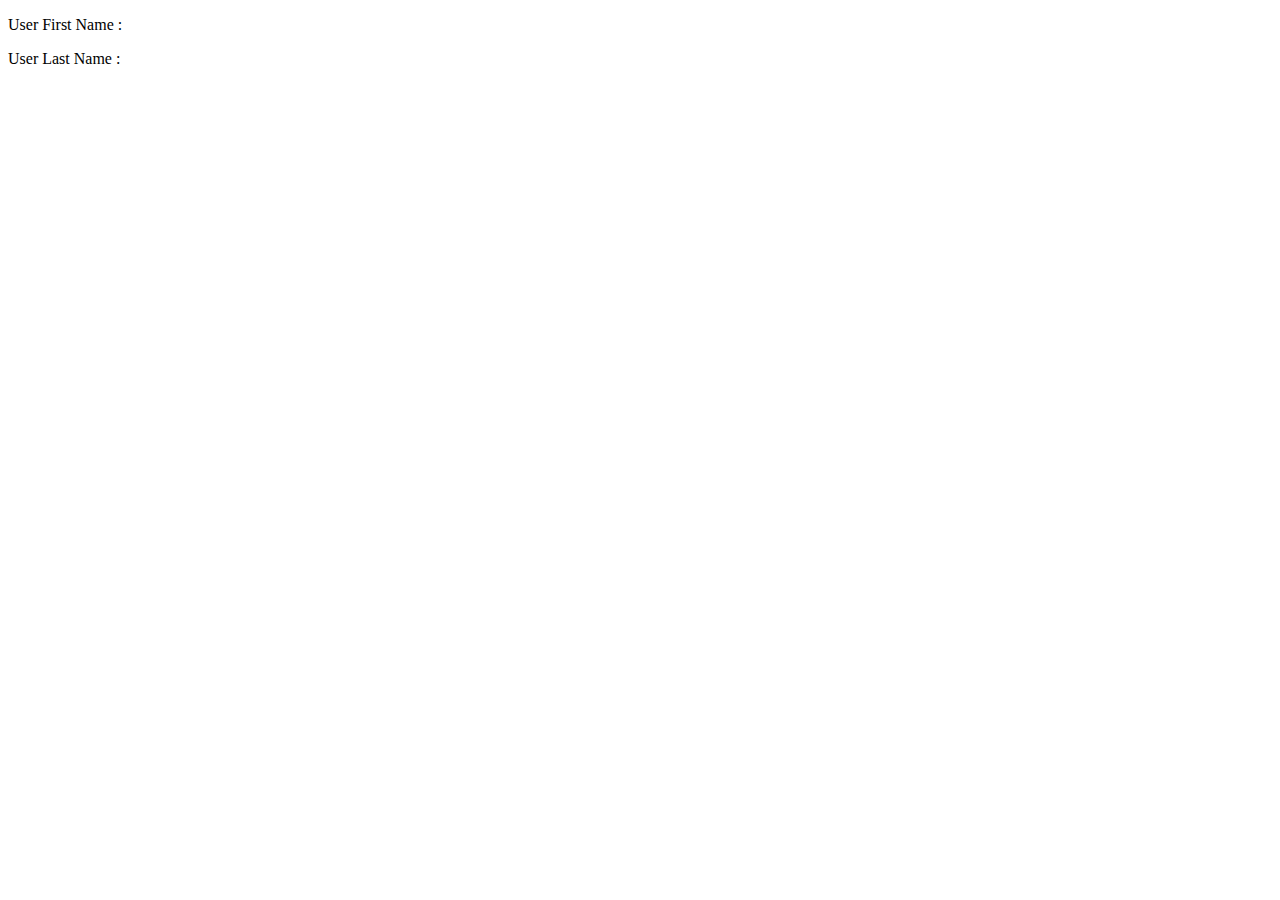
<file: code/amplify/index.html>
<!doctype html>
<html lang="en">
<head>
    <meta charset="utf-8">
    <meta http-equiv="X-UA-Compatible" content="IE=edge,chrome=1">
    <title></title>
    <meta name="description" content="">

    <meta name="viewport" content="width=device-width">

</head>
<body>

<header>

</header>

<div role="main">
    <p>User First Name : <span id="firstname"></span></p>

    <p>User Last Name : <span id="lastname"></span></p>
</div>

<footer>

</footer>

<!-- Load jQuery -->
<script src="js/lib/jquery-1.7.2.min.js"></script>

<!-- Load Amplify -->
<script src="js/lib/amplify.core.min.js"></script>

<!-- Load our code -->
<script src="js/script.js"></script>


</body>
</html>
</file>
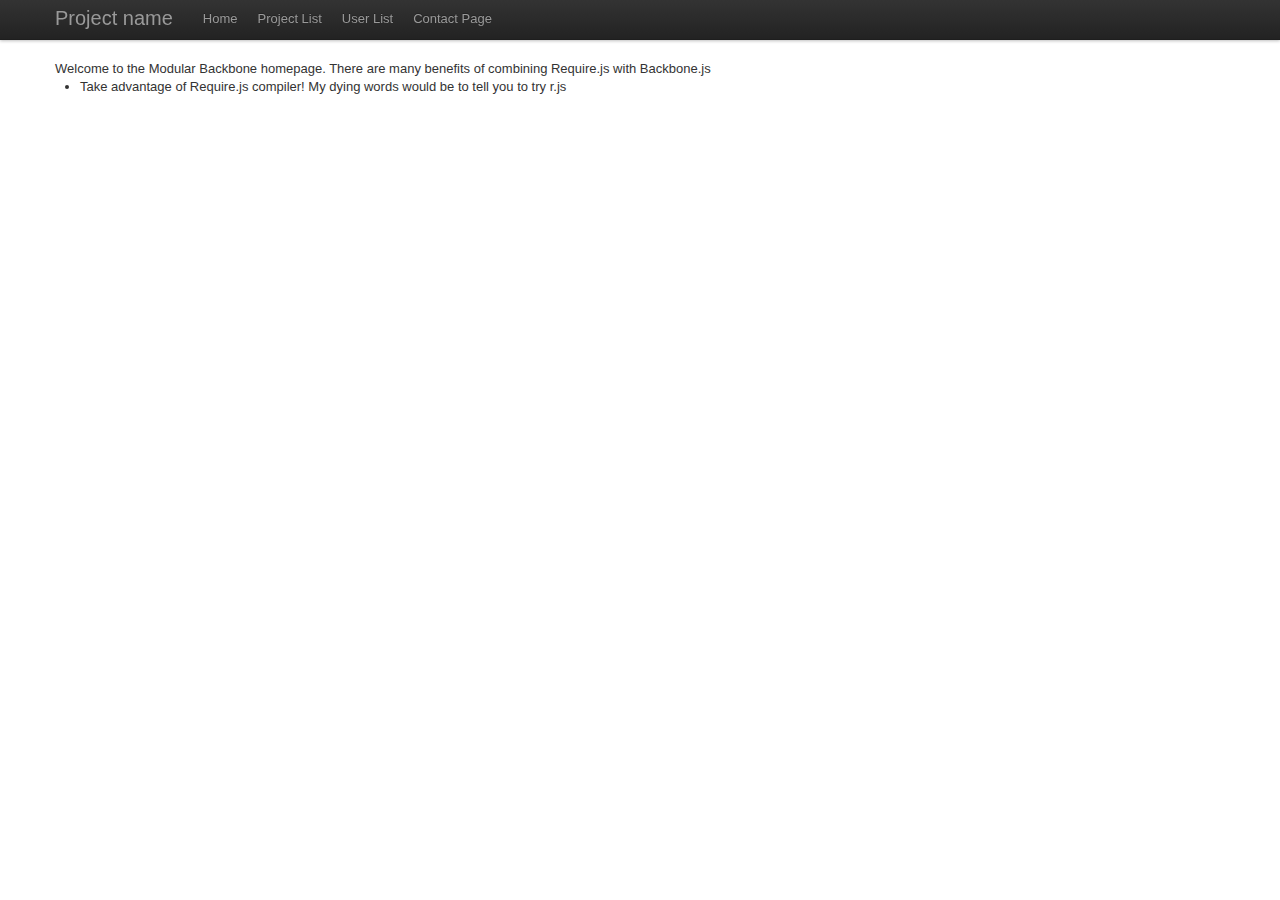
<file: code/backbone/index.html>
<!DOCTYPE html>
<html lang="en">
<head>
    <meta charset="utf-8">
    <title>Backbone, Pub/Sub, Templating & Unit Testing</title>
    <meta name="viewport" content="width=device-width, initial-scale=1.0">
    <meta name="description" content="">
    <meta name="author" content="">

    <!-- Le styles -->
    <link href="css/bootstrap.css" rel="stylesheet">
    <style>
        body {
            padding-top: 60px; /* 60px to make the container go all the way to the bottom of the topbar */
        }
    </style>
	<link href="css/bootstrap-responsive.css" rel="stylesheet">
	<link href="css/site.css" rel="stylesheet">

    <!-- Le HTML5 shim, for IE6-8 support of HTML5 elements -->
    <!--[if lt IE 9]>
    <script src="http://html5shim.googlecode.com/svn/trunk/html5.js"></script>
    <![endif]-->

    <!-- Le fav and touch icons -->
    <link rel="shortcut icon" href="ico/favicon.ico">
    <link rel="apple-touch-icon-precomposed" sizes="144x144" href="ico/apple-touch-icon-144-precomposed.png">
    <link rel="apple-touch-icon-precomposed" sizes="114x114" href="ico/apple-touch-icon-114-precomposed.png">
    <link rel="apple-touch-icon-precomposed" sizes="72x72" href="ico/apple-touch-icon-72-precomposed.png">
    <link rel="apple-touch-icon-precomposed" href="ico/apple-touch-icon-57-precomposed.png">
</head>

<body>

<div class="navbar navbar-fixed-top">
    <div class="navbar-inner">
        <div class="container">
            <a class="btn btn-navbar" data-toggle="collapse" data-target=".nav-collapse">
                <span class="icon-bar"></span>
                <span class="icon-bar"></span>
                <span class="icon-bar"></span>
            </a>
            <a class="brand" href="#">Project name</a>
            <div class="nav-collapse">
                <ul class="nav">
					<li><a href="#">Home</a></li>
					<li><a href="#/projects">Project List</a></li>
					<li><a href="#/users">User List</a></li>
					<li><a href="#/contact">Contact Page</a></li>
                </ul>
            </div><!--/.nav-collapse -->
        </div>
    </div>
</div>

<div class="container">
    <div id="page">
        Loading....
    </div>
</div> <!-- /container -->

<!-- Le javascript
================================================== -->
<!-- Placed at the end of the document so the pages load faster
<script src="js/jquery.js"></script>
<script src="js/bootstrap-transition.js"></script>
<script src="js/bootstrap-alert.js"></script>
<script src="js/bootstrap-modal.js"></script>
<script src="js/bootstrap-dropdown.js"></script>
<script src="js/bootstrap-scrollspy.js"></script>
<script src="js/bootstrap-tab.js"></script>
<script src="js/bootstrap-tooltip.js"></script>
<script src="js/bootstrap-popover.js"></script>
<script src="js/bootstrap-button.js"></script>
<script src="js/bootstrap-collapse.js"></script>
<script src="js/bootstrap-carousel.js"></script>
<script src="js/bootstrap-typeahead.js"></script>
-->
<script data-main="js/main" src="js/libs/require/require.js"></script>



</body>
</html>
</file>
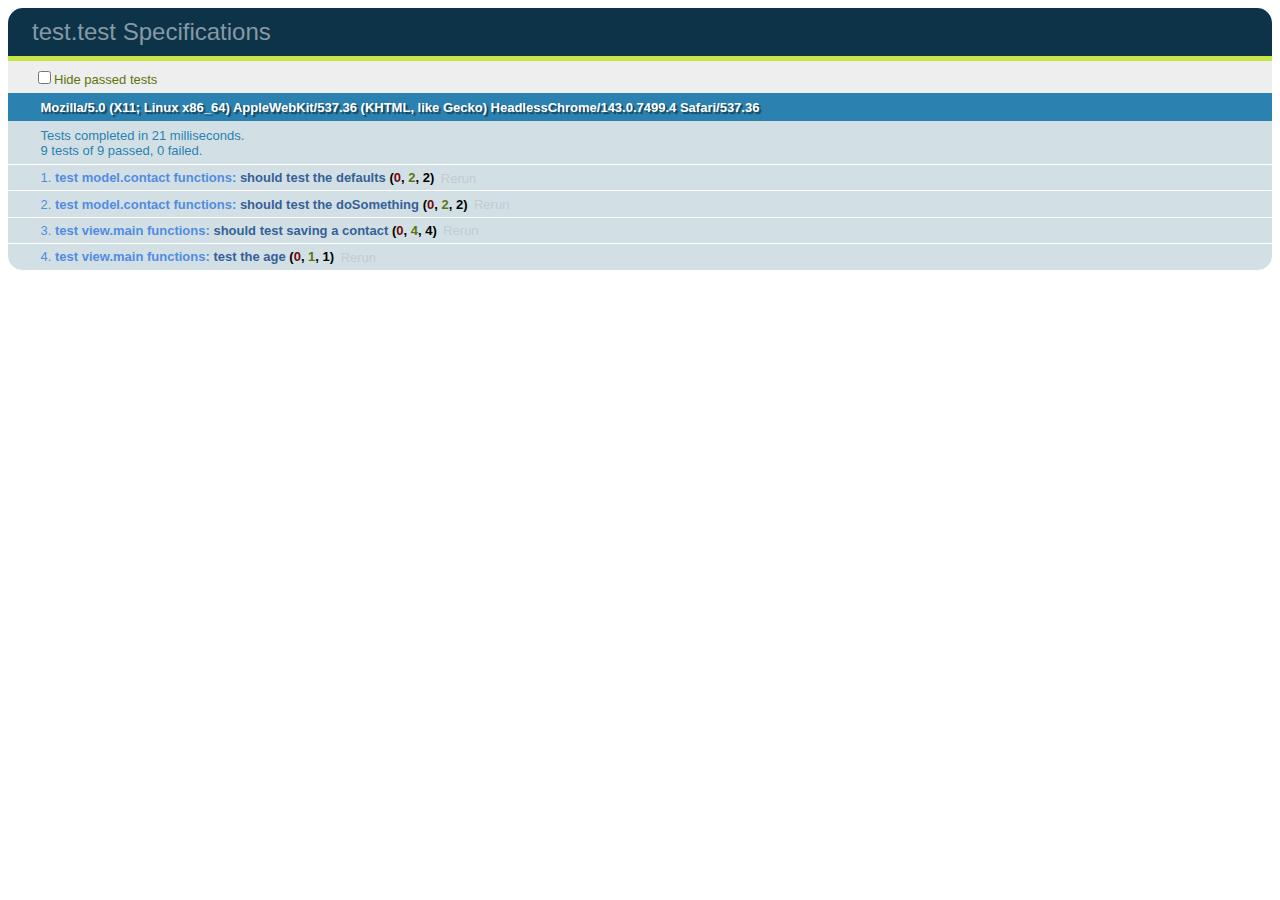
<file: code/backbone/_test/run.html>
<!DOCTYPE html>
<html>
    <head>
        <title>Unit Test Home</title>
		<link rel="stylesheet" type="text/css" href="lib/qunit.css">
		<script data-main="run" src="../js/libs/require/require.js"></script>
    </head>
     <body>
    <h1 id="qunit-header">QUnit Test Suite</h1>
	<h2 id="qunit-banner"></h2>
	<div id="qunit-testrunner-toolbar"></div>
	<h2 id="qunit-userAgent"></h2>
	<ol id="qunit-tests"></ol>
	<div id="qunit-fixture">

		<div id="age"></div>
		
	</div>
  </body>
</html>
</file>
<file: code/backbone/css/site.css>
.infoBox {
	min-height: 200px;
	border: 1px;
	margin-bottom: 10px;
}

.red{
	border: red solid 5px;
}

.green{
	border: green solid 5px;
}

.blue{
	border: blue solid 5px;
}

.yellow{
	border: yellow solid 5px;
}
</file>
<file: code/backbone/_test/lib/qunit.css>
/** Font Family and Sizes */

#qunit-tests, #qunit-header, #qunit-banner, #qunit-testrunner-toolbar, #qunit-userAgent, #qunit-testresult {
	font-family: "Helvetica Neue Light", "HelveticaNeue-Light", "Helvetica Neue", Calibri, Helvetica, Arial;
}

#qunit-testrunner-toolbar, #qunit-userAgent, #qunit-testresult, #qunit-tests li { font-size: small; }
#qunit-tests { font-size: smaller; }


/** Resets */

#qunit-tests, #qunit-tests ol, #qunit-header, #qunit-banner, #qunit-userAgent, #qunit-testresult {
	margin: 0;
	padding: 0;
}


/** Header */

#qunit-header {
	padding: 0.5em 0 0.5em 1em;

	color: #8699a4;
	background-color: #0d3349;

	font-size: 1.5em;
	line-height: 1em;
	font-weight: normal;
	
	border-radius: 15px 15px 0 0;
	-moz-border-radius: 15px 15px 0 0;
	-webkit-border-top-right-radius: 15px;
	-webkit-border-top-left-radius: 15px;
}

#qunit-header a {
	text-decoration: none;
	color: #c2ccd1;
}

#qunit-header a:hover,
#qunit-header a:focus {
	color: #fff;
}

#qunit-banner {
	height: 5px;
}

#qunit-testrunner-toolbar {
	padding: 0.5em 0 0.5em 2em;
	color: #5E740B;
	background-color: #eee;
}

#qunit-userAgent {
	padding: 0.5em 0 0.5em 2.5em;
	background-color: #2b81af;
	color: #fff;
	text-shadow: rgba(0, 0, 0, 0.5) 2px 2px 1px;
}


/** Tests: Pass/Fail */

#qunit-tests {
	list-style-position: inside;
}

#qunit-tests li {
	padding: 0.4em 0.5em 0.4em 2.5em;
	border-bottom: 1px solid #fff;
	list-style-position: inside;
}

#qunit-tests.hidepass li.pass, #qunit-tests.hidepass li.running  {
	display: none;
}

#qunit-tests li strong {
	cursor: pointer;
}

#qunit-tests li a {
	padding: 0.5em;
	color: #c2ccd1;
	text-decoration: none;
}
#qunit-tests li a:hover,
#qunit-tests li a:focus {
	color: #000;
}

#qunit-tests ol {
	margin-top: 0.5em;
	padding: 0.5em;
	
	background-color: #fff;
	
	border-radius: 15px;
	-moz-border-radius: 15px;
	-webkit-border-radius: 15px;
	
	box-shadow: inset 0px 2px 13px #999;
	-moz-box-shadow: inset 0px 2px 13px #999;
	-webkit-box-shadow: inset 0px 2px 13px #999;
}

#qunit-tests table {
	border-collapse: collapse;
	margin-top: .2em;
}

#qunit-tests th {
	text-align: right;
	vertical-align: top;
	padding: 0 .5em 0 0;
}

#qunit-tests td {
	vertical-align: top;
}

#qunit-tests pre {
	margin: 0;
	white-space: pre-wrap;
	word-wrap: break-word;
}

#qunit-tests del {
	background-color: #e0f2be;
	color: #374e0c;
	text-decoration: none;
}

#qunit-tests ins {
	background-color: #ffcaca;
	color: #500;
	text-decoration: none;
}

/*** Test Counts */

#qunit-tests b.counts                       { color: black; }
#qunit-tests b.passed                       { color: #5E740B; }
#qunit-tests b.failed                       { color: #710909; }

#qunit-tests li li {
	margin: 0.5em;
	padding: 0.4em 0.5em 0.4em 0.5em;
	background-color: #fff;
	border-bottom: none;
	list-style-position: inside;
}

/*** Passing Styles */

#qunit-tests li li.pass {
	color: #5E740B;
	background-color: #fff;
	border-left: 26px solid #C6E746;
}

#qunit-tests .pass                          { color: #528CE0; background-color: #D2E0E6; }
#qunit-tests .pass .test-name               { color: #366097; }
 
#qunit-tests .pass .test-actual,
#qunit-tests .pass .test-expected           { color: #999999; }

#qunit-banner.qunit-pass                    { background-color: #C6E746; }

/*** Failing Styles */

#qunit-tests li li.fail {
	color: #710909;
	background-color: #fff;
	border-left: 26px solid #EE5757;
}

#qunit-tests > li:last-child {
	border-radius: 0 0 15px 15px;
	-moz-border-radius: 0 0 15px 15px;
	-webkit-border-bottom-right-radius: 15px;
	-webkit-border-bottom-left-radius: 15px;
}

#qunit-tests .fail                          { color: #000000; background-color: #EE5757; }
#qunit-tests .fail .test-name,
#qunit-tests .fail .module-name             { color: #000000; }

#qunit-tests .fail .test-actual             { color: #EE5757; }
#qunit-tests .fail .test-expected           { color: green;   }

#qunit-banner.qunit-fail                    { background-color: #EE5757; }


/** Result */

#qunit-testresult {
	padding: 0.5em 0.5em 0.5em 2.5em;

	color: #2b81af;
	background-color: #D2E0E6;

	border-bottom: 1px solid white;
}

/** Fixture */

#qunit-fixture, .hide {
	position: absolute;
	top: -10000px;
	left: -10000px;
}
</file>
